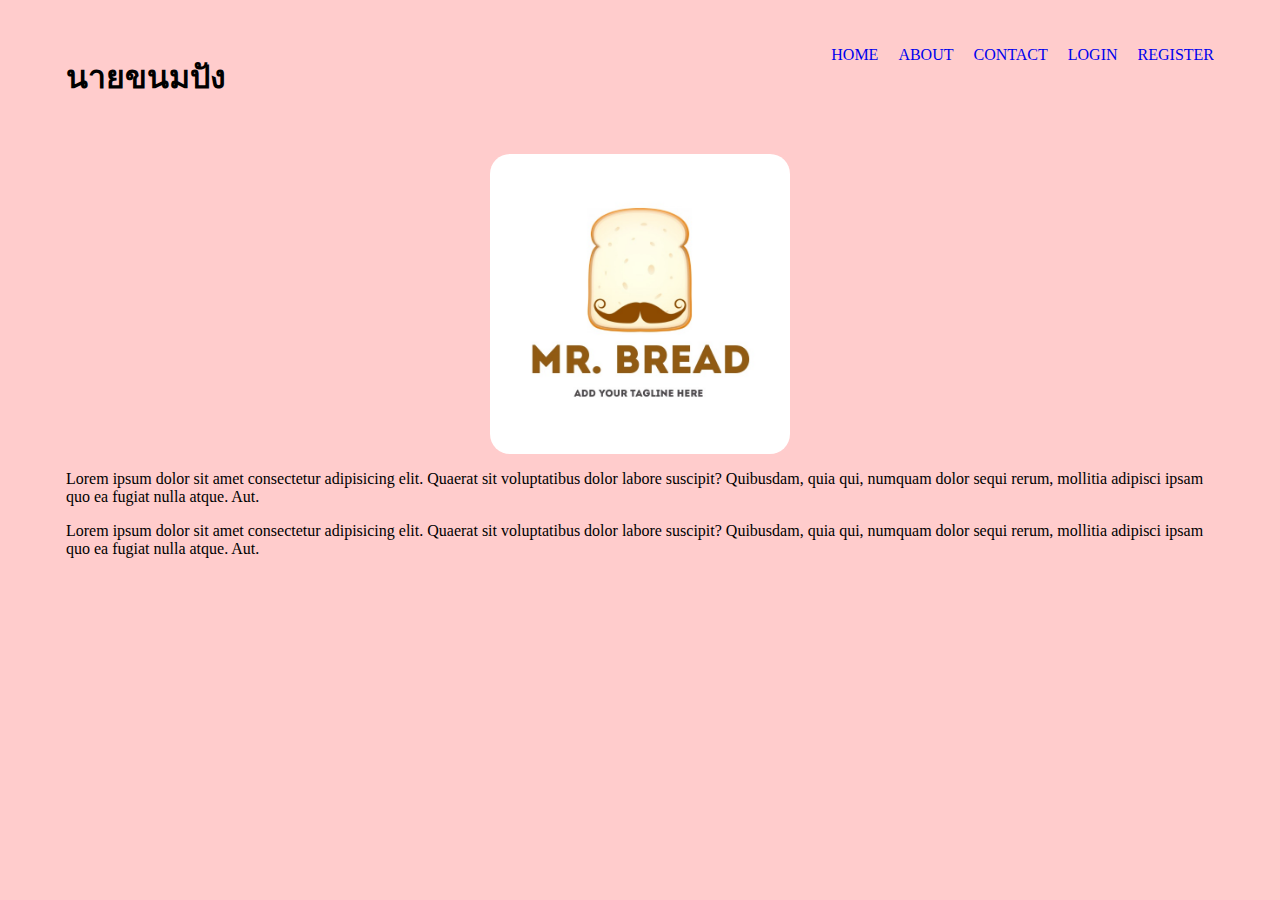
<file: index.html>
<html lang="en">
<head>
    <meta charset="UTF-8">
    <meta http-equiv="X-UA-Compatible" content="IE=edge">
    <meta name="viewport" content="width=device-width, initial-scale=1.0">
    <title>Home</title>
    <link rel="stylesheet" href="css/style.css">
</head>
<body>
    <div class="container">
        <h1 class="brand">นายขนมปัง</h1>
        <ul class="menu">
            <li><a href="index.html">HOME</a></li>
            <li><a href="about.html">ABOUT</a></li>
            <li><a href="contact.html">CONTACT</a></li>
            <li><a href="login.html">LOGIN</a></li>
            <li><a href="regiter.html">REGISTER</a></li>
        </ul>
    </div>
    <div class="container">
        <img  src="images/mrbread.jpg" width="300">
        <p>Lorem ipsum dolor sit amet consectetur adipisicing elit. Quaerat sit voluptatibus dolor labore suscipit? Quibusdam, quia qui, numquam dolor sequi rerum, mollitia adipisci ipsam quo ea fugiat nulla atque. Aut.</p>

        <p>Lorem ipsum dolor sit amet consectetur adipisicing elit. Quaerat sit voluptatibus dolor labore suscipit? Quibusdam, quia qui, numquam dolor sequi rerum, mollitia adipisci ipsam quo ea fugiat nulla atque. Aut.</p>
    </div>
</body>
</html>
</file>
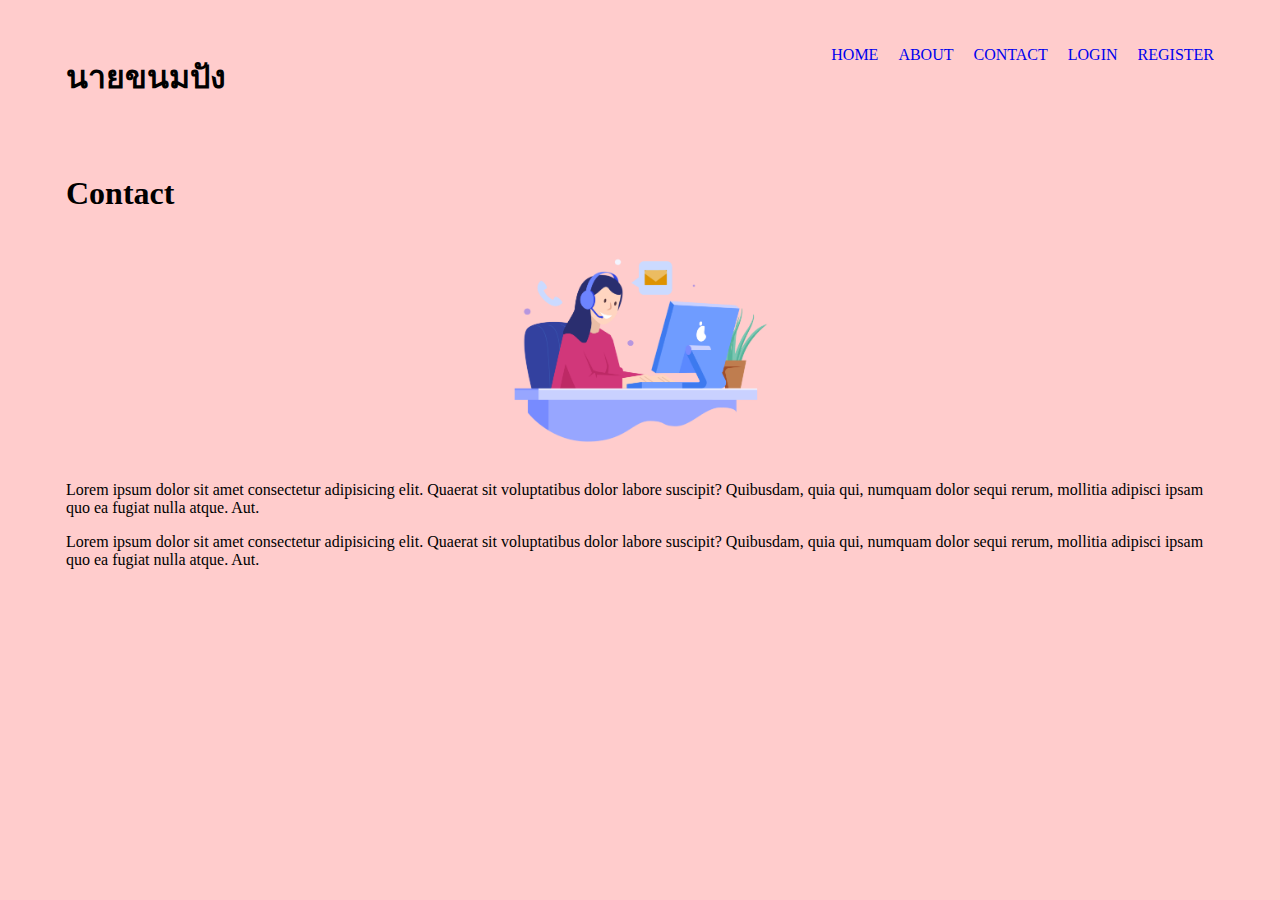
<file: contact.html>
<html lang="en">
<head>
    <meta charset="UTF-8">
    <meta http-equiv="X-UA-Compatible" content="IE=edge">
    <meta name="viewport" content="width=device-width, initial-scale=1.0">
    <title>Contact</title>
    <link rel="stylesheet" href="css/style.css">
</head>
<body>
    <div class="container">
        <h1 class="brand">นายขนมปัง</h1>
        <ul class="menu">
            <li><a href="index.html">HOME</a></li>
            <li><a href="about.html">ABOUT</a></li>
            <li><a href="contact.html">CONTACT</a></li>
            <li><a href="#">LOGIN</a></li>
            <li><a href="#">REGISTER</a></li>
        </ul>
    </div>
    <div class="container">
        <h1>Contact</h1>
        <img  src="images/1.png.png" width="300">
        <p>Lorem ipsum dolor sit amet consectetur adipisicing elit. Quaerat sit voluptatibus dolor labore suscipit? Quibusdam, quia qui, numquam dolor sequi rerum, mollitia adipisci ipsam quo ea fugiat nulla atque. Aut.</p>

        <p>Lorem ipsum dolor sit amet consectetur adipisicing elit. Quaerat sit voluptatibus dolor labore suscipit? Quibusdam, quia qui, numquam dolor sequi rerum, mollitia adipisci ipsam quo ea fugiat nulla atque. Aut.</p>
    </div>
</body>
</html>
</file>
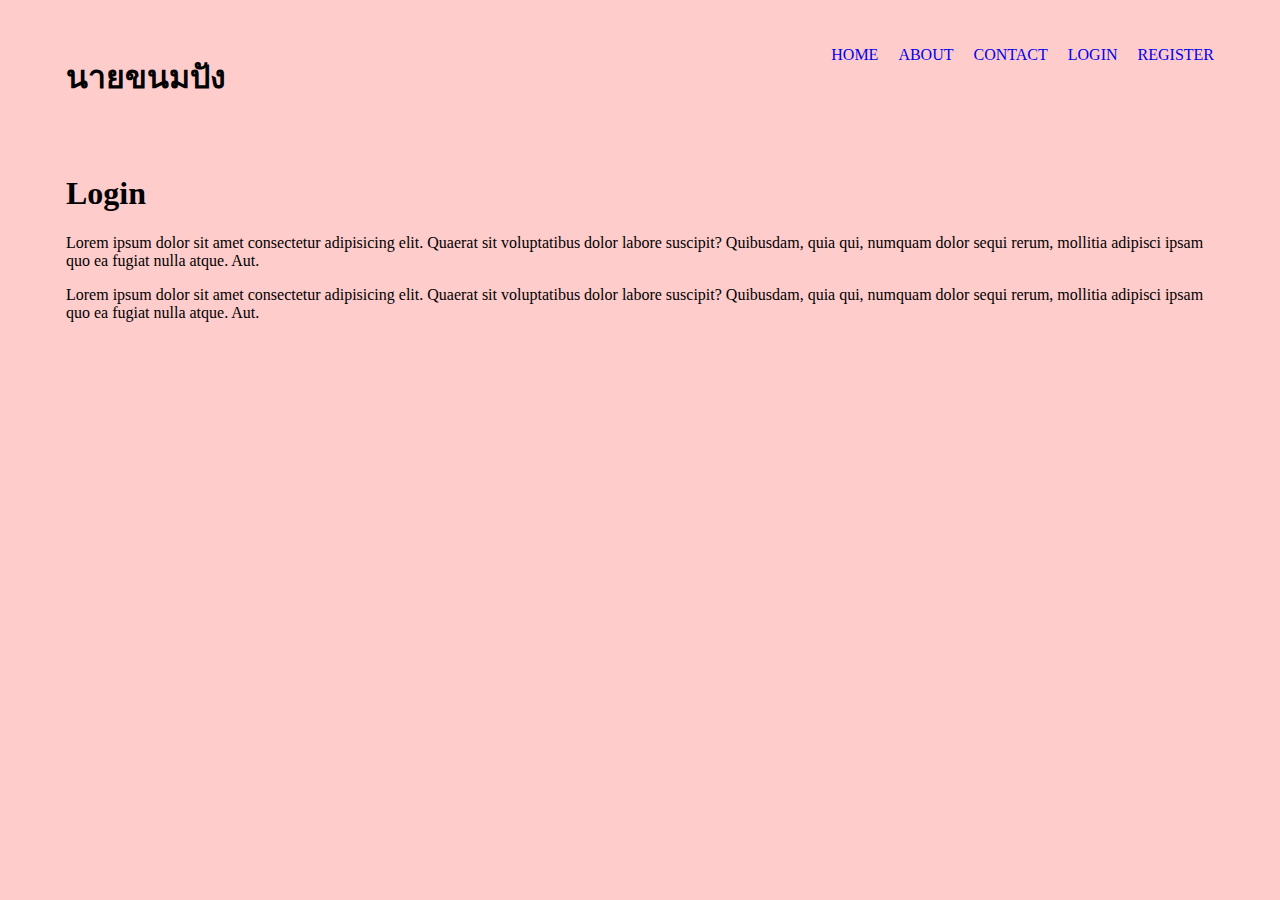
<file: login.html>
<html lang="en">
<head>
    <meta charset="UTF-8">
    <meta http-equiv="X-UA-Compatible" content="IE=edge">
    <meta name="viewport" content="width=device-width, initial-scale=1.0">
    <title>Login</title>
    <link rel="stylesheet" href="css/style.css">
</head>
<body>
    <div class="container">
        <h1 class="brand">นายขนมปัง</h1>
        <ul class="menu">
            <li><a href="index.html">HOME</a></li>
            <li><a href="about.html">ABOUT</a></li>
            <li><a href="contact.html">CONTACT</a></li>
            <li><a href="login.html">LOGIN</a></li>
            <li><a href="regiter.html">REGISTER</a></li>
        </ul>
    </div>
    <div class="container">
       <h1>Login</h1>
        <p>Lorem ipsum dolor sit amet consectetur adipisicing elit. Quaerat sit voluptatibus dolor labore suscipit? Quibusdam, quia qui, numquam dolor sequi rerum, mollitia adipisci ipsam quo ea fugiat nulla atque. Aut.</p>

        <p>Lorem ipsum dolor sit amet consectetur adipisicing elit. Quaerat sit voluptatibus dolor labore suscipit? Quibusdam, quia qui, numquam dolor sequi rerum, mollitia adipisci ipsam quo ea fugiat nulla atque. Aut.</p>
    </div>
</body>
</html>
</file>
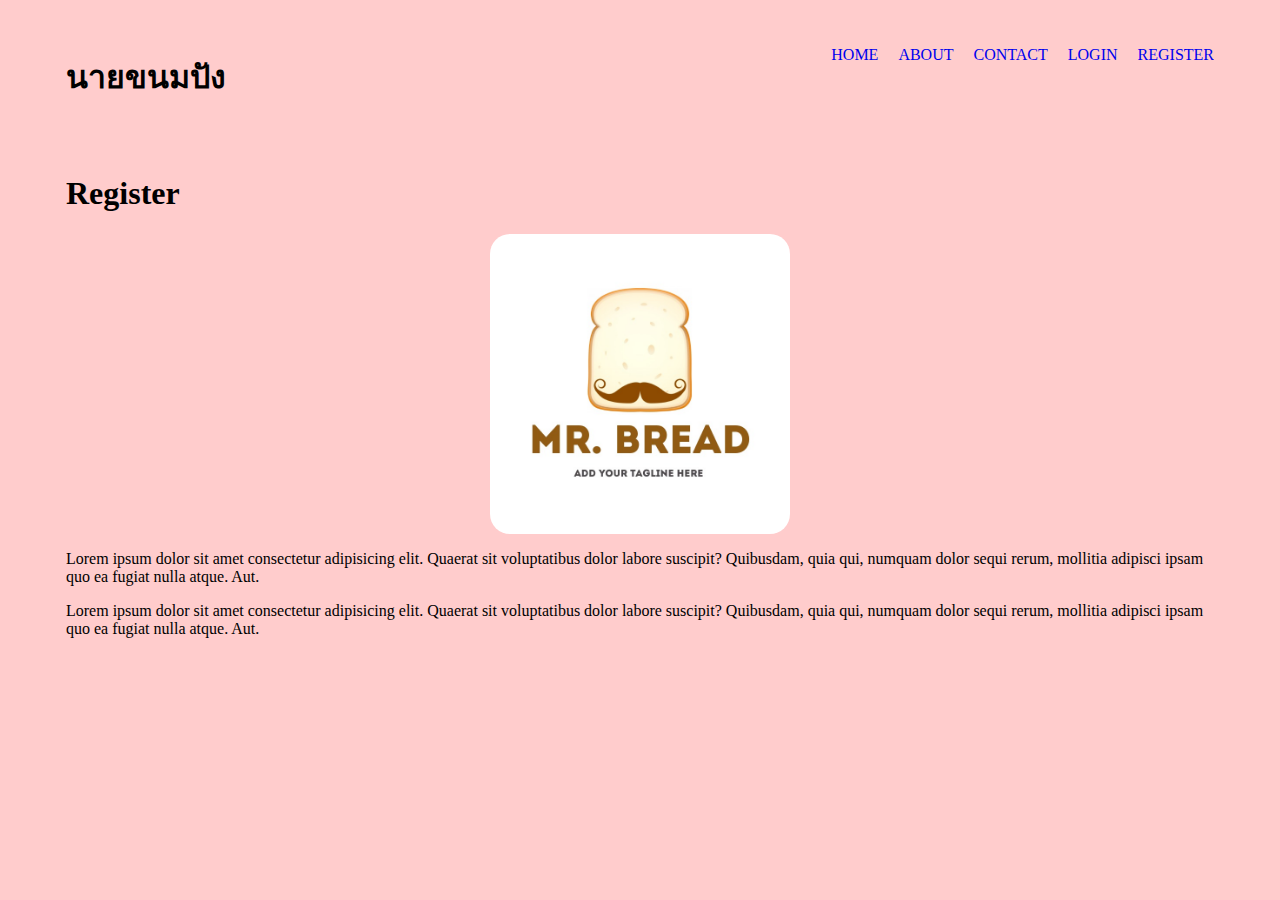
<file: regiter.html>
<html lang="en">
<head>
    <meta charset="UTF-8">
    <meta http-equiv="X-UA-Compatible" content="IE=edge">
    <meta name="viewport" content="width=device-width, initial-scale=1.0">
    <title>Register</title>
    <link rel="stylesheet" href="css/style.css">
</head>
<body>
    <div class="container">
        <h1 class="brand">นายขนมปัง</h1>
        <ul class="menu">
            <li><a href="index.html">HOME</a></li>
            <li><a href="about.html">ABOUT</a></li>
            <li><a href="contact.html">CONTACT</a></li>
            <li><a href="login.html">LOGIN</a></li>
            <li><a href="regiter.html">REGISTER</a></li>
        </ul>
    </div>
    <div class="container">
        <h1>Register</h1>
        <img  src="images/mrbread.jpg" width="300">
        <p>Lorem ipsum dolor sit amet consectetur adipisicing elit. Quaerat sit voluptatibus dolor labore suscipit? Quibusdam, quia qui, numquam dolor sequi rerum, mollitia adipisci ipsam quo ea fugiat nulla atque. Aut.</p>

        <p>Lorem ipsum dolor sit amet consectetur adipisicing elit. Quaerat sit voluptatibus dolor labore suscipit? Quibusdam, quia qui, numquam dolor sequi rerum, mollitia adipisci ipsam quo ea fugiat nulla atque. Aut.</p>
    </div>
</body>
</html>
</file>
<file: css/style.css>
body{
    background-color: #FFCCCC;
}
.container {
    width: 1148px;
    margin: 0 auto;
    overflow: hidden;
    margin-top:30px;
    
}

.brand{
    float: left;
}

.menu{
    float: right;
    list-style-type: none;
}

.container img{
    display: block;
    margin: 0 auto;
}
img{
    border-radius: 20px;
  }

.menu li{
    float: left;
    margin-left: 20px;
}

.menu li a{
    text-decoration: none;
}

@media only screen and (max-width: 768px) {
    .container {
        width: 98%;
        overflow: hidden;
    }
    
    .brand{
        float: none;
        text-align: center;
    }
    
    .menu{
        float: none;
        margin: 0 auto;
        overflow: hidden;
    }
}
</file>
